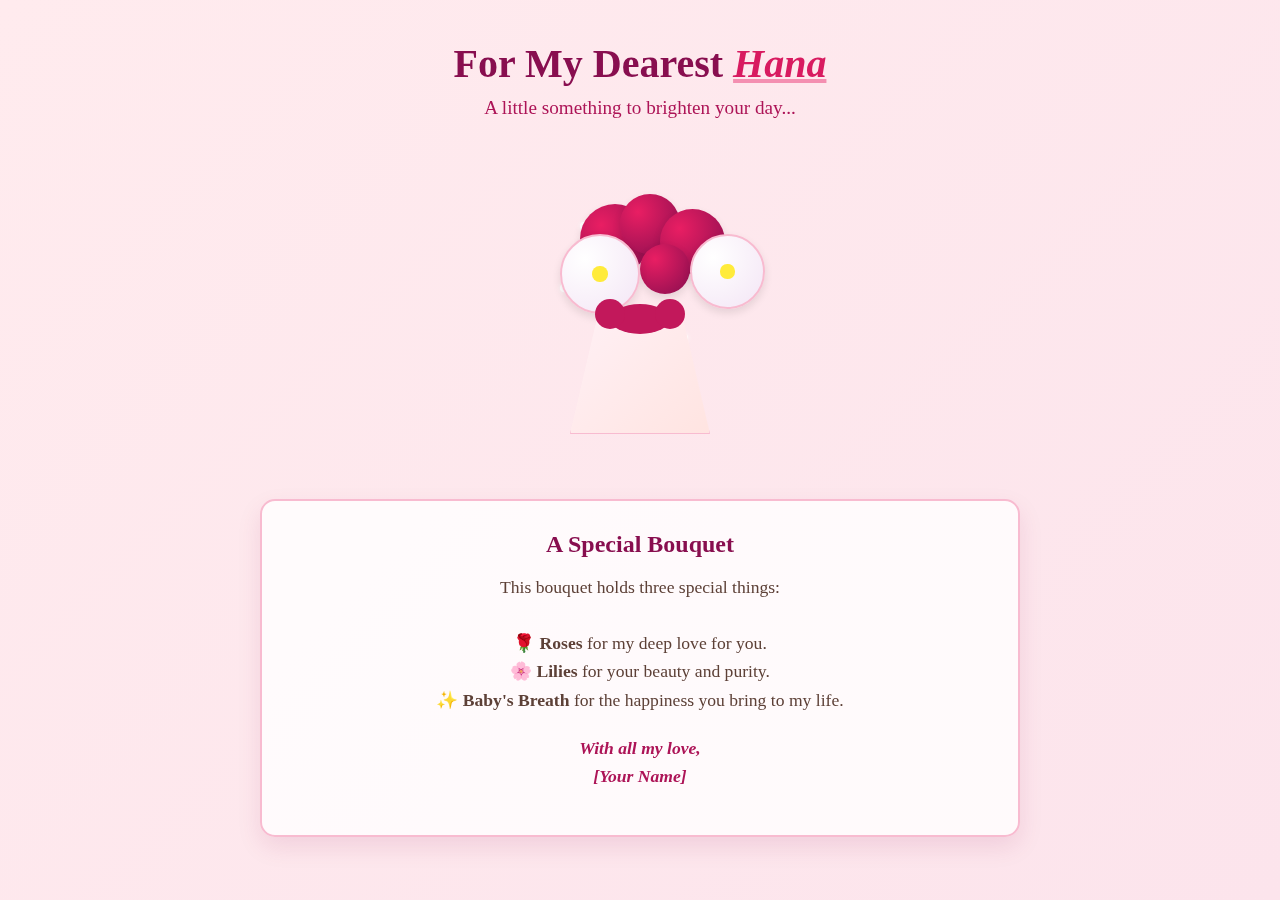
<file: Index.html>
<!DOCTYPE html>
<html lang="en">
<head>
    <meta charset="UTF-8">
    <meta name="viewport" content="width=device-width, initial-scale=1.0">
    <title>For My Love, Hana</title>
    <link rel="stylesheet" href="style.css">
</head>
<body>

    <!-- Floating Hearts Animation -->
    <div class="hearts-bg">
        <span class="heart"></span>
        <span class="heart"></span>
        <span class="heart"></span>
        <span class="heart"></span>
        <span class="heart"></span>
        <span class="heart"></span>
    </div>

    <div class="container">
        <header>
            <h1>For My Dearest <span class="name-highlight">Hana</span></h1>
            <p class="subtitle">A little something to brighten your day...</p>
        </header>

        <main>
            <!-- The Bouquet Section -->
            <div class="bouquet-container">
                <!-- This draws the bouquet using CSS code -->
                <div class="wrapper">
                    <!-- Roses (Red/Pink) -->
                    <div class="flower rose" style="--size: 70px; --left: 40px; --top: 20px;"></div>
                    <div class="flower rose" style="--size: 60px; --left: 80px; --top: 10px;"></div>
                    <div class="flower rose" style="--size: 65px; --left: 120px; --top: 25px;"></div>
                    <div class="flower rose" style="--size: 50px; --left: 100px; --top: 60px;"></div>
                    
                    <!-- Lilies (White/Yellow center) -->
                    <div class="flower lily" style="--size: 80px; --left: 20px; --top: 50px;"></div>
                    <div class="flower lily" style="--size: 75px; --left: 150px; --top: 50px;"></div>

                    <!-- Baby's Breath (Small white dots) -->
                    <div class="baby-breath" style="top: 15%; left: 20%;"></div>
                    <div class="baby-breath" style="top: 25%; left: 80%;"></div>
                    <div class="baby-breath" style="top: 5%; left: 50%;"></div>
                    <div class="baby-breath" style="top: 40%; left: 10%;"></div>
                    <div class="baby-breath" style="top: 30%; left: 90%;"></div>
                    <div class="baby-breath" style="top: 50%; left: 30%;"></div>
                    <div class="baby-breath" style="top: 60%; left: 70%;"></div>

                    <!-- Wrapper/Bow -->
                    <div class="wrap-paper"></div>
                    <div class="bow"></div>
                </div>
            </div>

            <div class="message-box">
                <h2>A Special Bouquet</h2>
                <p>
                    This bouquet holds three special things: <br><br>
                    🌹 <strong>Roses</strong> for my deep love for you.<br>
                    🌸 <strong>Lilies</strong> for your beauty and purity.<br>
                    ✨ <strong>Baby's Breath</strong> for the happiness you bring to my life.
                </p>
                <p class="signature">With all my love, <br> [Your Name]</p>
            </div>
        </main>
    </div>

</body>
</html>
</file>
<file: style.css>
/* General Setup */
* {
    margin: 0;
    padding: 0;
    box-sizing: border-box;
}

body {
    font-family: 'Georgia', serif;
    background: linear-gradient(135deg, #ffebee 0%, #fce4ec 100%); /* Light Pink Theme */
    color: #5d4037;
    min-height: 100vh;
    overflow-x: hidden;
}

.container {
    max-width: 800px;
    margin: 0 auto;
    padding: 40px 20px;
    text-align: center;
    position: relative;
    z-index: 2;
}

/* Header Styles */
header h1 {
    font-size: 2.5rem;
    margin-bottom: 10px;
    color: #880e4f;
}

.name-highlight {
    color: #d81b60;
    font-style: italic;
    text-decoration: underline;
    text-decoration-color: #f48fb1;
}

.subtitle {
    font-size: 1.2rem;
    color: #ad1457;
    margin-bottom: 40px;
}

/* Bouquet Drawing (CSS Art) */
.bouquet-container {
    position: relative;
    width: 250px;
    height: 300px;
    margin: 0 auto 40px;
    display: flex;
    justify-content: center;
    align-items: center;
}

.wrapper {
    position: relative;
    width: 200px;
    height: 250px;
}

/* Flowers (Roses & Lilies) */
.flower {
    position: absolute;
    width: var(--size);
    height: var(--size);
    border-radius: 50%;
    left: var(--left);
    top: var(--top);
    box-shadow: 0 4px 8px rgba(0,0,0,0.1);
    z-index: 2;
}

/* Roses */
.rose {
    background: radial-gradient(circle at 30% 30%, #e91e63, #880e4f);
}

/* Lilies */
.lily {
    background: radial-gradient(circle at 30% 30%, #ffffff, #f3e5f5);
    border: 2px solid #f8bbd0;
}
.lily::after {
    content: '';
    position: absolute;
    top: 40%;
    left: 40%;
    width: 20%;
    height: 20%;
    background: #ffeb3b;
    border-radius: 50%;
}

/* Baby's Breath */
.baby-breath {
    position: absolute;
    width: 8px;
    height: 8px;
    background-color: white;
    border-radius: 50%;
    box-shadow: 0 0 5px rgba(255,255,255,0.8);
    z-index: 1;
}

/* Wrapping Paper */
.wrap-paper {
    position: absolute;
    bottom: 0;
    left: 50%;
    transform: translateX(-50%);
    width: 140px;
    height: 120px;
    background: linear-gradient(135deg, #fff0f5, #ffe4e1);
    clip-path: polygon(20% 0, 80% 0, 100% 100%, 0% 100%);
    z-index: 3;
    border: 1px solid #f8bbd0;
}

/* Bow */
.bow {
    position: absolute;
    bottom: 100px;
    left: 50%;
    transform: translateX(-50%);
    width: 60px;
    height: 30px;
    background: #c2185b;
    z-index: 4;
    border-radius: 50%;
}
.bow::before, .bow::after {
    content: '';
    position: absolute;
    top: -5px;
    width: 30px;
    height: 30px;
    background: #c2185b;
    border-radius: 50%;
}
.bow::before { left: -15px; }
.bow::after { right: -15px; }

/* Message Box */
.message-box {
    background: rgba(255, 255, 255, 0.8);
    padding: 30px;
    border-radius: 15px;
    box-shadow: 0 10px 25px rgba(136, 14, 79, 0.1);
    border: 2px solid #f8bbd0;
}

.message-box h2 {
    color: #880e4f;
    margin-bottom: 15px;
}

.message-box p {
    line-height: 1.6;
    font-size: 1.1rem;
    margin-bottom: 15px;
}

.signature {
    font-style: italic;
    font-weight: bold;
    color: #ad1457;
    margin-top: 20px;
}

/* Floating Hearts Animation */
.hearts-bg {
    position: fixed;
    top: 0;
    left: 0;
    width: 100%;
    height: 100%;
    pointer-events: none;
    z-index: 1;
    overflow: hidden;
}

.heart {
    position: absolute;
    top: -10%;
    width: 20px;
    height: 20px;
    background: #f48fb1;
    transform: rotate(45deg);
    animation: fall linear infinite;
    opacity: 0.6;
}

.heart::before,
.heart::after {
    content: '';
    position: absolute;
    width: 20px;
    height: 20px;
    background: #f48fb1;
    border-radius: 50%;
}

.heart::before { top: -10px; left: 0; }
.heart::after { top: 0; left: -10px; }

/* Different positions and speeds for hearts */
.heart:nth-child(1) { left: 10%; animation-duration: 8s; width: 15px; height: 15px; }
.heart:nth-child(2) { left: 30%; animation-duration: 12s; width: 20px; height: 20px; animation-delay: 2s; }
.heart:nth-child(3) { left: 50%; animation-duration: 7s; width: 10px; height: 10px; animation-delay: 1s; }
.heart:nth-child(4) { left: 70%; animation-duration: 10s; width: 25px; height: 25px; animation-delay: 3s; }
.heart:nth-child(5) { left: 20%; animation-duration: 9s; width: 12px; height: 12px; animation-delay: 5s; }
.heart:nth-child(6) { left: 85%; animation-duration: 11s; width: 18px; height: 18px; animation-delay: 4s; }

@keyframes fall {
    0% { transform: translateY(-100vh) rotate(0deg); opacity: 0; }
    20% { opacity: 0.6; }
    100% { transform: translateY(100vh) rotate(720deg); opacity: 0; }
}
</file>
